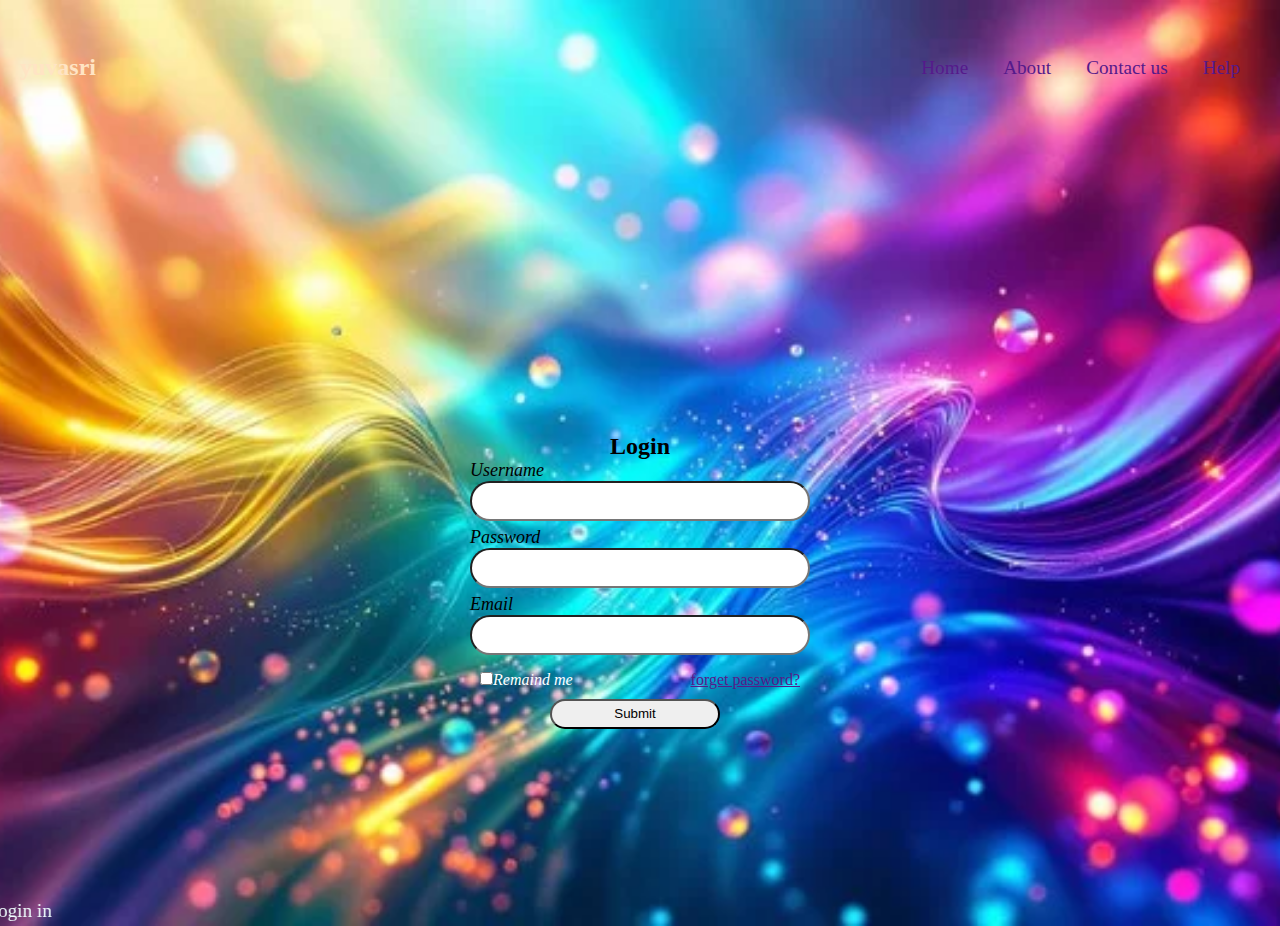
<file: index.html>
<!DOCTYPE html>
<html lang="en">
<head>
    <meta charset="UTF-8">
    <meta name="viewport" content="width=device-width, initial-scale=1.0">
    <title>Login</title>
    <link rel="stylesheet" href="style.css">
</head>
<body>
    <div class="navigation">
    <div class="name">
        <h2>yuvasri</h2>
    </div>
    <nav class="nav" id="navMenu">
        <a href="">Home</a>
        <a href="">About</a>
        <a href="">Contact us</a>
        <a href="">Help</a>
    </nav>
    <div class="hamburger" id="hamburger">
        ☰
    </div>
</div>
    <div class="container">
        <div class="login">
            <form action="">
                <h2>Login</h2>
                <div class="inputbox">
                    <label for="name">Username</label>
                    <input type="text" id="name" required>
                </div>
                <div class="inputbox">
                    <label for="ps">Password</label>
                    <input type="password" id="ps" required>
                </div>
                <div class="inputbox">
                    <label for="em">Email</label>
                    <input type="email" id="em" required>
                </div>
                <div class="remainder">
                    <label for=""><input type="checkbox">Remaind me</label>
                    <a href="">forget password?</a>
                </div>
                <button class="Submit" type="Submit">Submit</button>

            </form>
        </div>
    </div>
    <marquee class="mar" behavior="scroll" direction="right">Click here to Login in</marquee>
    <script>
    const hamburger = document.getElementById('hamburger');
    const navMenu = document.getElementById('navMenu');

    hamburger.addEventListener('click', () => {
        navMenu.classList.toggle('active');
    });
</script>

    
</body>
</html>
</file>
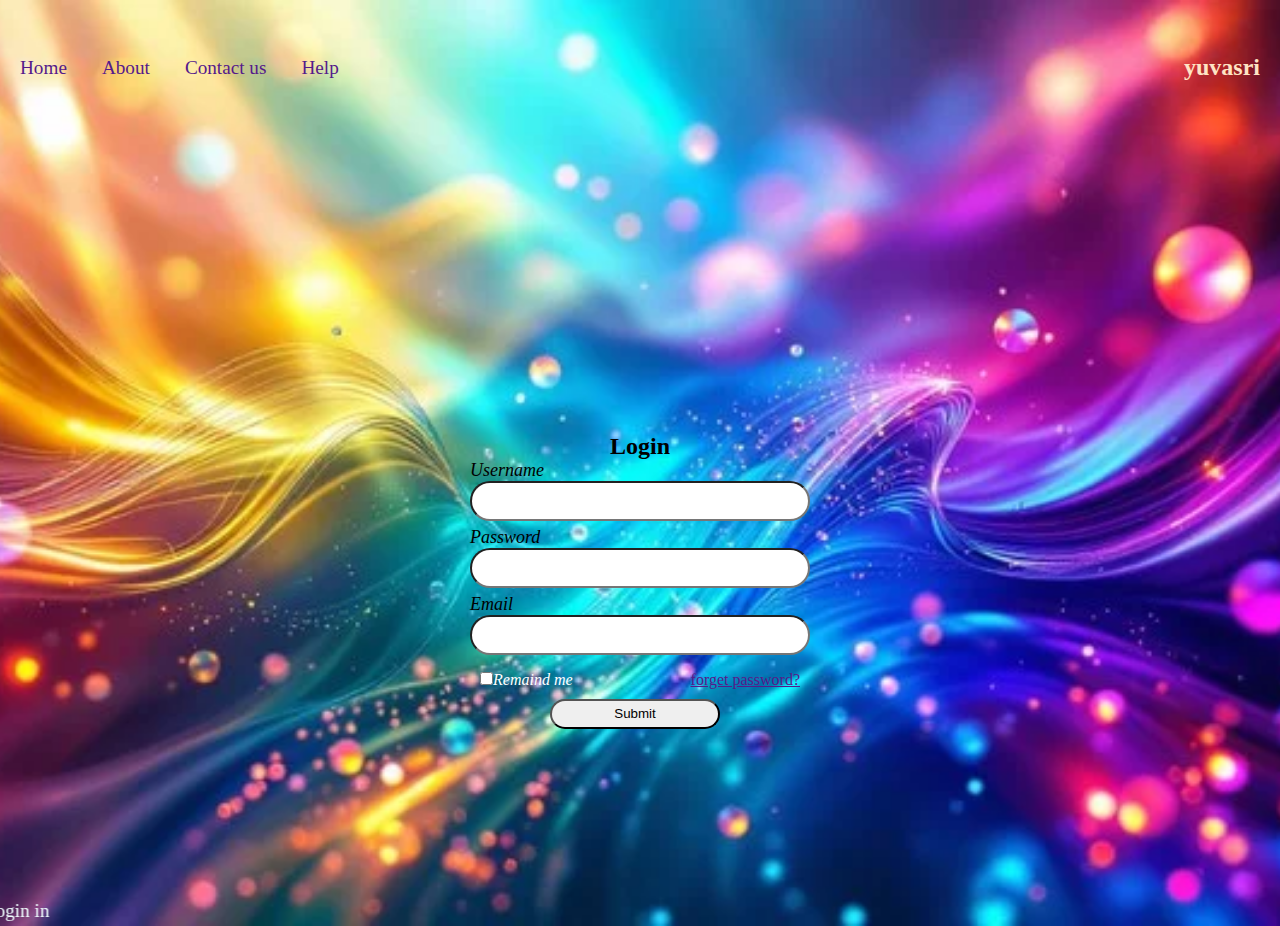
<file: log.html>
<!DOCTYPE html>
<html lang="en">
<head>
    <meta charset="UTF-8">
    <meta name="viewport" content="width=device-width, initial-scale=1.0">
    <title>Login</title>
    <link rel="stylesheet" href="style.css">
</head>
<body>
    <div class="navigation">
        <nav class="nav">
        <a href="">Home</a>
        <a href="">About</a>
        <a href="">Contact us</a>
        <a href="">Help</a>
        </nav>
        <div class="name">
            <h2>yuvasri</h2>
            
        </div>
    </div>
    <div class="container">
        <div class="login">
            <form action="">
                <h2>Login</h2>
                <div class="inputbox">
                    <label for="name">Username</label>
                    <input type="text" id="name" required>
                </div>
                <div class="inputbox">
                    <label for="ps">Password</label>
                    <input type="password" id="ps" required>
                </div>
                <div class="inputbox">
                    <label for="em">Email</label>
                    <input type="email" id="em" required>
                </div>
                <div class="remainder">
                    <label for=""><input type="checkbox">Remaind me</label>
                    <a href="">forget password?</a>
                </div>
                <button class="Submit" type="Submit">Submit</button>

            </form>
        </div>
    </div>
    <marquee class="mar" behavior="scroll" direction="right">Click here to Login in</marquee>
    
</body>
</html>
</file>
<file: style.css>
*{
    margin: 0;
    padding: 0;
    box-sizing: border-box;
}
.name{
    color: bisque;
}
body{
    
    background-color: violet;
    background-image: url(im.jpg);
    background-size: cover;
    background-position: center;

}
.navigation{
    width: 100%;
    height:15vh;

    display: flex;
    justify-content: space-between;
    padding: 40px;
}
.navigation a{
    padding-right: 20px;
    text-decoration: none;
    font-size: larger;
    forced-color-adjust: white;
}
.container{
    width: 100%;
    height: 85vh;
    display: flex;
    justify-content: center;
    align-items: center;
    background: transparent;
}
.container .login{
    
    width:400px;
    height: 250px;
    padding: 40px 30px;

}
.login h2{
    color: black;
    text-shadow: 0ch;
    text-align: center;
}
.inputbox{
    margin-bottom: 6px;
}
.inputbox label{
    color:black;
    font-size: large;
    font-style: oblique;

}
.inputbox input{
    width: 100%;
    height: 40px;
    border-radius: 30px;
    font-size: larger;
    font-family: 'Lucida Sans', 'Lucida Sans Regular', 'Lucida Grande', 'Lucida Sans Unicode', Geneva, Verdana, sans-serif;
    
}
.remainder{
    display: flex;
    justify-content: space-between;
    padding: 10px;
    

}

.remainder label{
    color: white;
    font-style: italic;
    font-size: medium;

}
.Submit{
    width: 50%;
    height: 30px;
    border-radius: 40px;
    font-weight: 100;
    margin-left: 80px;
}
.mar{
    font-size: larger;
    color: azure;
    

}
/* Desktop (default) */
.navigation {
    display: flex;
    justify-content: space-between;
    align-items: center;
    padding: 10px 20px;
}

.nav {
    display: flex;
    gap: 15px;
}

.hamburger {
    display: none; /* Hidden on desktop */
    font-size: 24px;
    cursor: pointer;
}

/* Mobile only */
@media (max-width: 768px) {
    .nav {
        display: none;
        flex-direction: column;
        position: absolute;
        top: 60px;
        right: 20px;
        background: #333;
        padding: 10px;
        border-radius: 5px;
    }

    .nav a {
        color: white;
        padding: 8px 0;
        text-decoration: none;
    }

    .hamburger {
        display: block; /* Show hamburger only on mobile */
    }

    .nav.active {
        display: flex; /* Show menu when active */
    }
}
</file>
